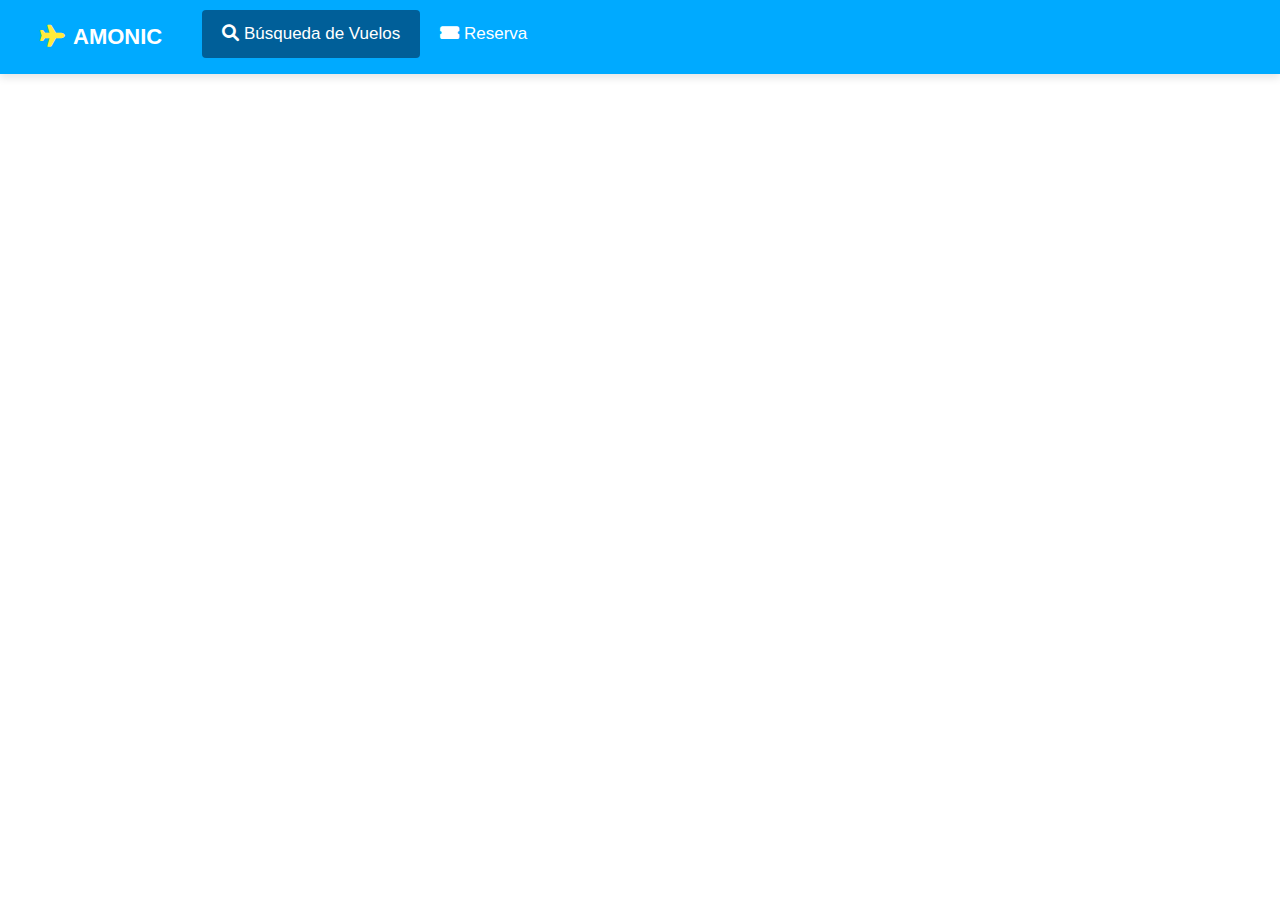
<file: FRONT/METM-TEST-WS/index.html>
<!DOCTYPE html>
<html lang="es">
<head>
    <meta charset="UTF-8">
    <meta name="viewport" content="width=device-width, initial-scale=1.0">
    <title>Navbar de Vuelos</title>
    <link rel="stylesheet" href="https://cdnjs.cloudflare.com/ajax/libs/font-awesome/6.0.0-beta3/css/all.min.css">
    <link rel="stylesheet" href="../METM-TEST-WS/css/index.css">
</head>
<body>

    <div class="navbar" id="myNavbar">
        <a href="#home" class="logo"><i class="fas fa-plane"></i>AMONIC</a>
        <a href="../METM-TEST-WS/view/busqueda.html" class="active"><i class="fas fa-search"></i> Búsqueda de Vuelos</a>
        <a href="../METM-TEST-WS/view/reserva.html"><i class="fas fa-ticket-alt"></i> Reserva</a>
        <a href="javascript:void(0);" class="icon" onclick="toggleNavbar()">&#9776;</a>
    </div>

    <script>
        function toggleNavbar() {
            var x = document.getElementById("myNavbar");
            if (x.className === "navbar") {
                x.className += " responsive";
            } else {
                x.className = "navbar";
            }
        }
    </script>

</body>
</html>
</file>
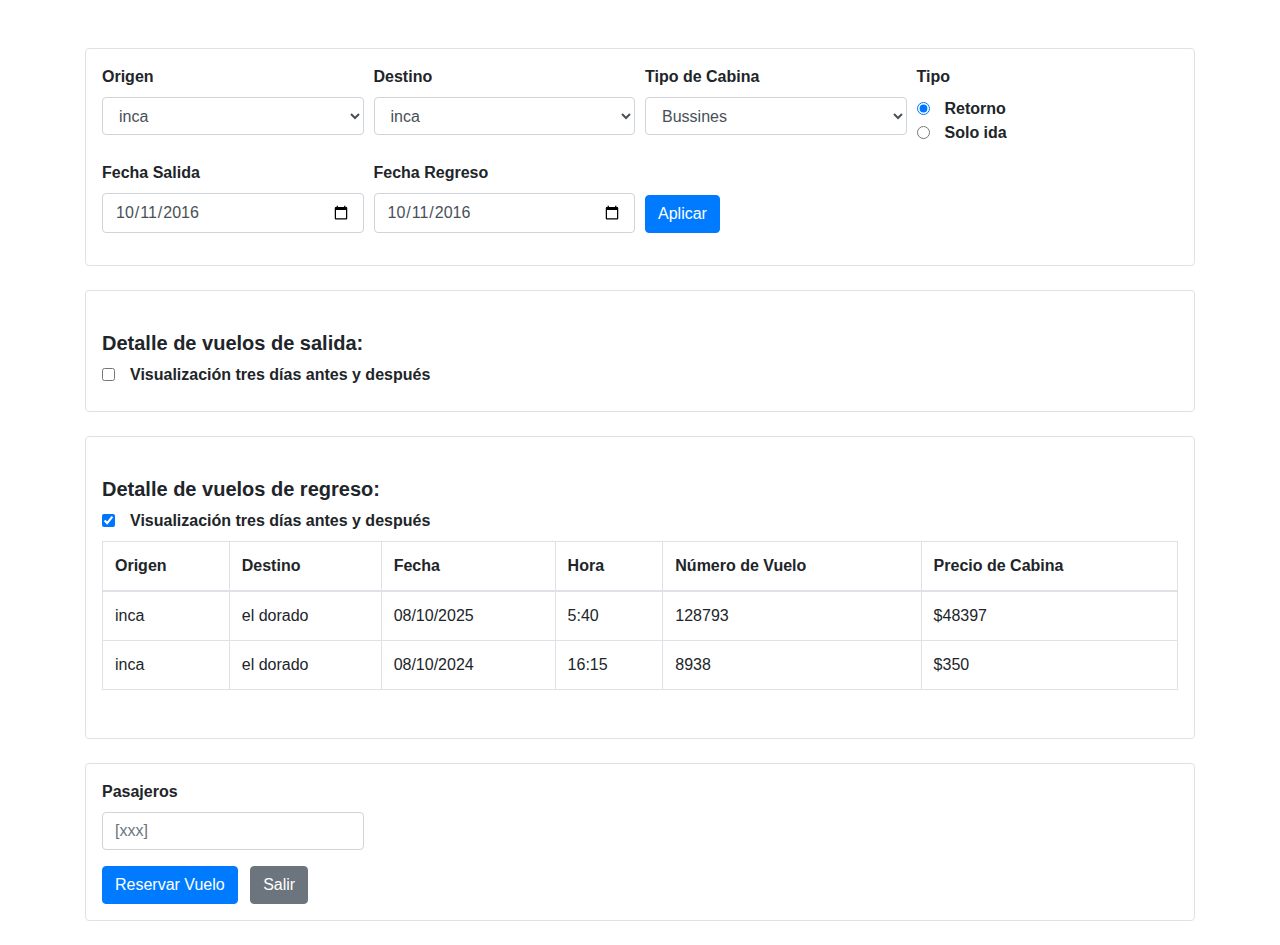
<file: FRONT/METM-TEST-WS/view/busqueda.html>
<!DOCTYPE html>
<html lang="es">
<head>
    <meta charset="UTF-8">
    <meta name="viewport" content="width=device-width, initial-scale=1.0">
    <title>Búsqueda de Vuelos</title>
    <link href="https://maxcdn.bootstrapcdn.com/bootstrap/4.0.0/css/bootstrap.min.css" rel="stylesheet">
    <link rel="stylesheet" href="../css/estilos.css">
    <script src="../js/busqueda.js"></script>
</head>
<body>
<div class="container mt-5">
    <div class="border p-3 mb-4">
        <form>
            <div class="form-row">
                <div class="form-group col-md-3">
                    <label for="destino">Origen</label>
                    <select id="destino" class="form-control">
                        <option selected>El dorado</option>
                        <option selected>inca</option>


                    </select>
                </div>
                <div class="form-group col-md-3">
                    <label for="destino">Destino</label>
                    <select id="destino" class="form-control">
                        <option selected>El dorado</option>
                        <option selected>inca</option>


                    </select>
                </div>
                <div class="form-group col-md-3">
                    <label for="cabina">Tipo de Cabina</label>
                    <select id="cabina" class="form-control">
                        <option selected>Economy</option>
                        <option selected>Bussines</option>

                    </select>
                </div>
                <div class="form-group col-md-3">
                    <label for="tipo">Tipo</label>
                    <div class="form-check">
                        <input class="form-check-input" type="radio" name="tipo" id="retorno" checked>
                        <label class="form-check-label" for="retorno">
                            Retorno
                        </label>
                    </div>
                    <div class="form-check">
                        <input class="form-check-input" type="radio" name="tipo" id="solo-ida">
                        <label class="form-check-label" for="solo-ida">
                            Solo ida
                        </label>
                    </div>
                </div>
            </div>
            <div class="form-row">
                <div class="form-group col-md-3">
                    <label for="fecha-salida">Fecha Salida</label>
                    <input type="date" class="form-control" id="fecha-salida" value="2016-10-11">
                </div>
                <div class="form-group col-md-3">
                    <label for="fecha-regreso">Fecha Regreso</label>
                    <input type="date" class="form-control" id="fecha-regreso" value="2016-10-11">
                </div>
                <div class="form-group col-md-2 align-self-end">
                    <button type="submit" class="btn btn-primary">Aplicar</button>
                </div>
            </div>
        </form>
    </div>

    <div class="border p-3 mb-4">
        <h5 class="mt-4">Detalle de vuelos de salida:</h5>
        <div class="form-check mb-2">
            <input type="checkbox" class="form-check-input" id="salida-visualizacion">
            <label class="form-check-label" for="salida-visualizacion">Visualización tres días antes y después</label>
        </div>
        <table class="table table-bordered">
            <thead>
            <tr>
                <th>Origen</th>
                <th>Destino</th>
                <th>Fecha</th>
                <th>Hora</th>
                <th>Número de Vuelo</th>
                <th>Precio de Cabina</th>
            </tr>
            </thead>
            <tbody>
            <tr>
                <td>Inca</td>
                <td>el dorado</td>
                <td>11/10/2016</td>
                <td>8:15</td>
                <td>7984</td>
                <td>$8793</td>
            </tr>
            <tr>
                <td>el dorado</td>
                <td>inca</td>
                <td>11/10/2016</td>
                <td>10:20</td>
                <td>0832</td>
                <td>$111873</td>
            </tr>
            </tbody>
        </table>
    </div>

    <div class="border p-3 mb-4">
        <h5 class="mt-4">Detalle de vuelos de regreso:</h5>
        <div class="form-check mb-2">
            <input type="checkbox" class="form-check-input" id="regreso-visualizacion" checked>
            <label class="form-check-label" for="regreso-visualizacion">Visualización tres días antes y después</label>
        </div>
        <table class="table table-bordered">
            <thead>
            <tr>
                <th>Origen</th>
                <th>Destino</th>
                <th>Fecha</th>
                <th>Hora</th>
                <th>Número de Vuelo</th>
                <th>Precio de Cabina</th>
            </tr>
            </thead>
            <tbody>
            <tr>
                <td>inca</td>
                <td>el dorado</td>
                <td>08/10/2025</td>
                <td>5:40</td>
                <td>128793</td>
                <td>$48397</td>
            </tr>
            <tr>
                <td>inca</td>
                <td>el dorado</td>
                <td>08/10/2024</td>
                <td>16:15</td>
                <td>8938</td>
                <td>$350</td>
            </tr>
            
            </tbody>
        </table>
    </div>

    <div class="border p-3 mb-4">
        <form>
            <div class="form-row">
                <div class="form-group col-md-3">
                    <label for="pasajeros">Pasajeros</label>
                    <input type="text" class="form-control" id="pasajeros" placeholder="[xxx]">
                </div>
            </div>
            <button type="submit" class="btn btn-primary">Reservar Vuelo</button>
            <button type="button" class="btn btn-secondary">Salir</button>
        </form>
    </div>
</div>

<script src="https://code.jquery.com/jquery-3.2.1.slim.min.js"></script>
<script src="https://cdnjs.cloudflare.com/ajax/libs/popper.js/1.11.0/umd/popper.min.js"></script>
<script src="https://maxcdn.bootstrapcdn.com/bootstrap/4.0.0/js/bootstrap.min.js"></script>

</body>

</html>
</file>
<file: FRONT/METM-TEST-WS/css/index.css>
body {
    font-family: 'Arial', sans-serif;
            margin: 0;
            padding: 0;
            background: url('https://images.pexels.com/photos/730778/pexels-photo-730778.jpeg?auto=compress&cs=tinysrgb&w=1260&h=750&dpr=1') no-repeat center center fixed;
            background-size: cover; 
            color: #fff;
}

.navbar {
    background-color: #00aaff;
    overflow: hidden;
    box-shadow: 0 4px 8px rgba(0, 0, 0, 0.1);
    padding: 10px 20px;
}

.navbar a {
    float: left;
    display: block;
    color: white;
    text-align: center;
    padding: 14px 20px;
    text-decoration: none;
    font-size: 17px;
    transition: background-color 0.3s, transform 0.3s;
    border-radius: 4px;
}

.navbar a:hover {
    background-color: #007acc; 
    transform: scale(1.1);
}

.navbar a.active {
    background-color: #005f99; 
}

.navbar a.icon {
    display: none;
}

.navbar .logo {
    float: left;
    font-size: 22px;
    font-weight: bold;
    margin-right: 20px;
}

.navbar .logo i {
    margin-right: 8px;
    color: #ffeb3b; 
}

@media screen and (max-width: 600px) {
    .navbar a:not(:first-child) {
        display: none;
    }
    .navbar a.icon {
        float: right;
        display: block;
    }
}

@media screen and (max-width: 600px) {
    .navbar.responsive {
        position: relative;
    }
    .navbar.responsive .icon {
        position: absolute;
        right: 0;
        top: 0;
    }
    .navbar.responsive a {
        float: none;
        display: block;
        text-align: left;
    }
}
</file>
<file: FRONT/METM-TEST-WS/css/estilos.css>
body {
    font-family: Arial, sans-serif;
}

label {
    font-weight: bold;
}

h5 {
    font-weight: bold;
}

.table {
    margin-bottom: 2rem;
}

.form-check-label {
    margin-left: 0.5rem;
}

button {
    margin-right: 0.5rem;
}

.border {
    border: 1px solid #dee2e6;
    border-radius: 0.25rem;
    padding: 1.5rem;
}
</file>
